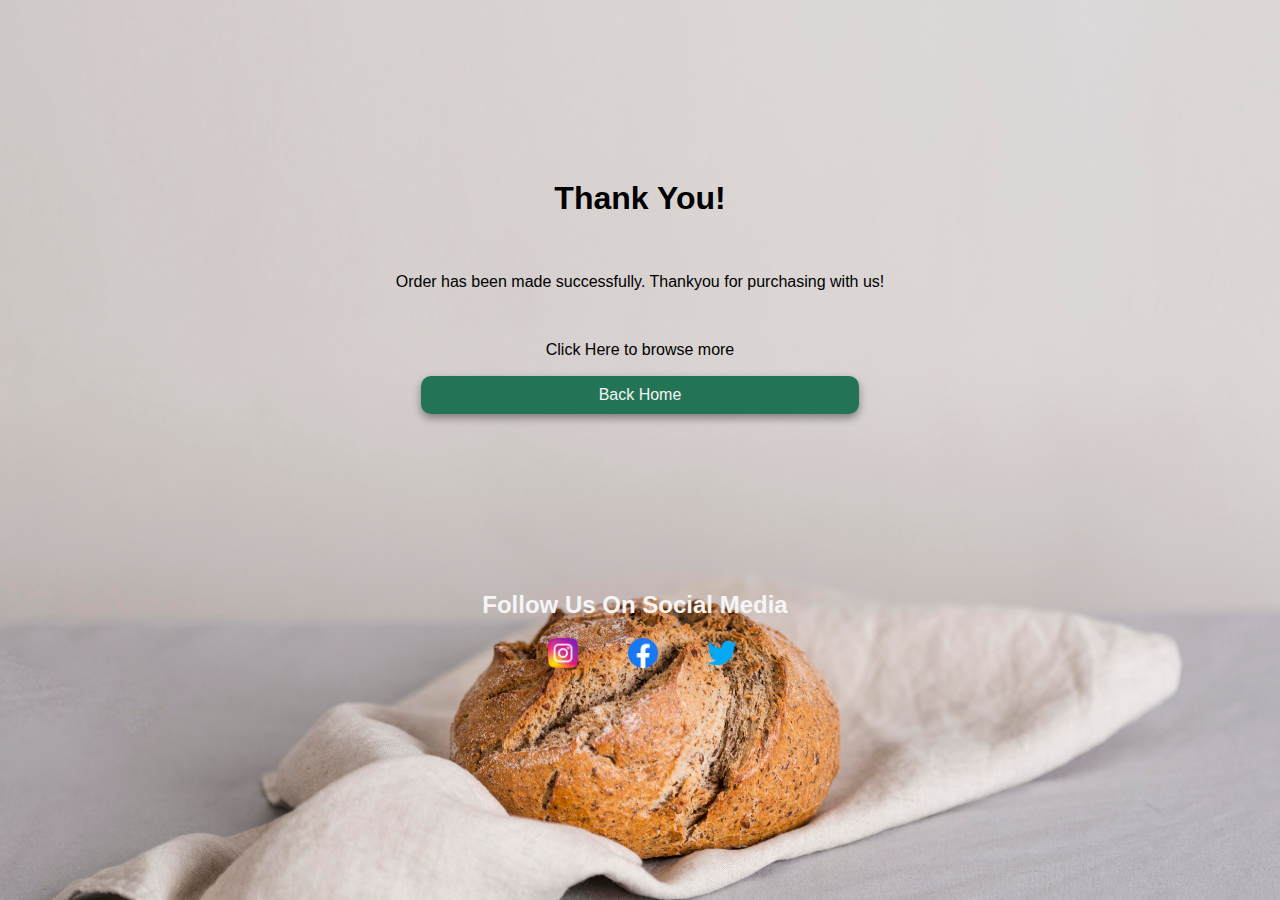
<file: Final.html>
<!DOCTYPE html>
<html lang="en">
<head>
    <meta charset="UTF-8">
    <meta name="viewport" content="width=device-width, initial-scale=1.0">
    <title>Page Successful</title>
    <link rel="icon" href="image/croissant.png" type="image/png">
    <link rel="stylesheet" href="Remaining.css">
    <link rel="stylesheet" href="normalize.css">
</head>
<body class="final-background"> <!--Background picture for this page-->
    <header style="margin-top:180px">
        <h1 style="text-align: center;">Thank You!</h1>
    </header>
    <br>
    <section style="text-align: center;">
        <p>Order has been made successfully. Thankyou for purchasing with us!</p><br>
        <p>Click Here to browse more</p>
        <form action="index.html" post="get"> <!--Call to action after this shopping leading them back to home page-->
            <button type="submit" class="final-button">Back Home</button>
        </form>
    </section>
    <br>
    <br>
    <footer style="margin-top:100px">
        <div class="final-socialmedia"> <!--Social media icon-->
            <h2 style="color:whitesmoke">Follow Us On Social Media</h2>
            <img src="image/instagram.png" alt="Instagram">
            <img src="image/facebook.png" alt="Facebook">
            <img src="image/twitter.png" alt="Facebook">
        </div>>
    </footer>

    
</body>
</html>
</file>
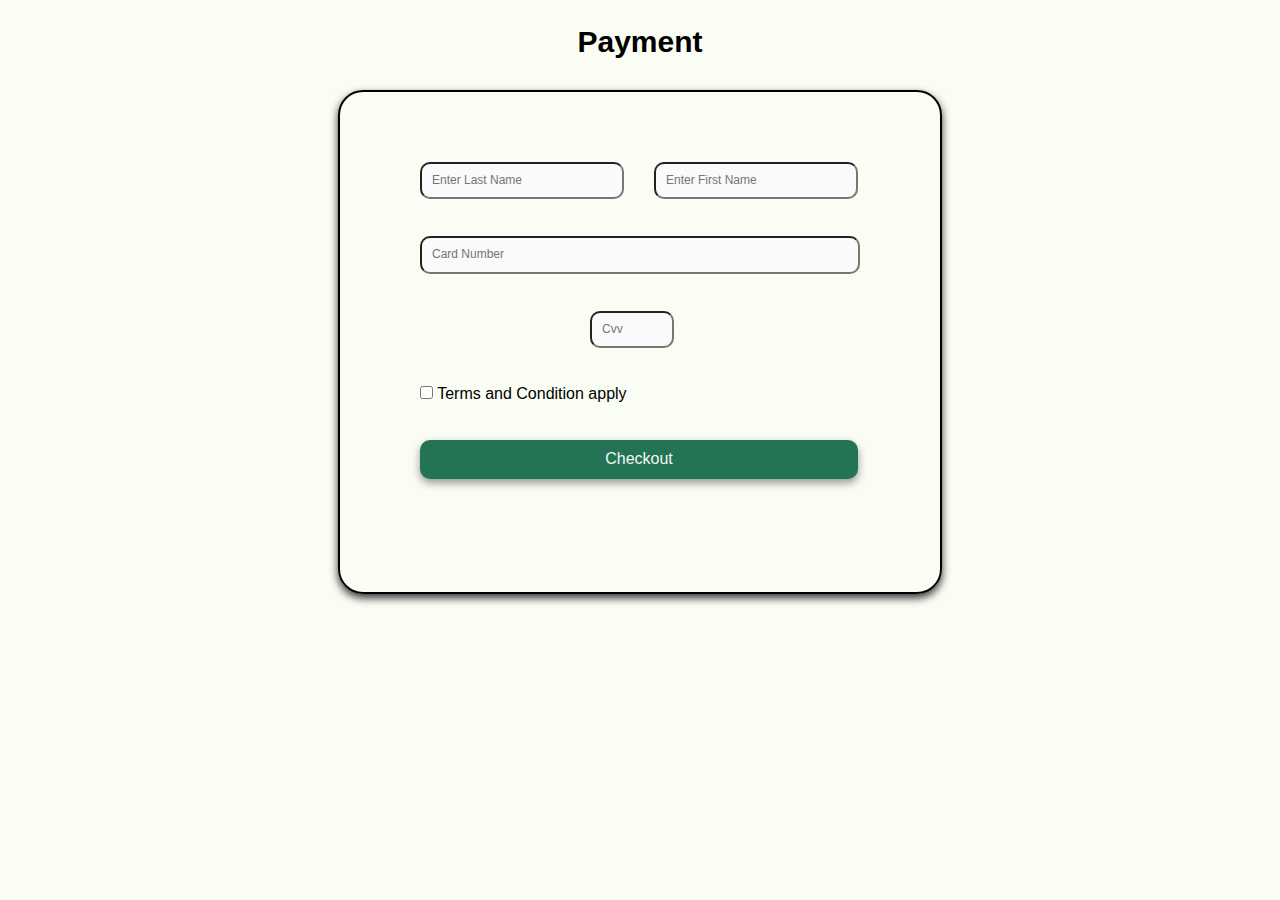
<file: payment.html>
<!DOCTYPE html>
<html lang="en">
<head>
    <meta charset="UTF-8">
    <meta name="viewport" content="width=device-width, initial-scale=1.0">
    <title>Payment</title>
    <link rel="icon" href="image/croissant.png" type="image/png">
    <link rel="stylesheet" href="Remaining.css">
    <link rel="stylesheet" href="normalize.css">
</head>
<body>
    <h1 style="text-align: center; font-size: 30px;margin-top:25px;margin-bottom:0px">Payment</h1>
    <section class="payment-boxContainer"> <!--Container that contain form-->
        <div class="payment-big-empty-box">
            <form action="Final.html" post="get">
                <div class="insidepayment">
                    <input type="text" placeholder="Enter Last Name" class="payment-text-name" required><input type="text" placeholder="Enter First Name" class="payment-text-name" required>
                    <br><br><br>
                    <input type="text" placeholder="Card Number" class="payment-text-card" required>
                    <br><br><br>
                    <input type="text" placeholder="Cvv" class="payment-text-cvv" required>
                    <br><br><br>
                    <input type="checkbox" name="checkb0x" value="checkbox1" required> Terms and Condition apply
                    <br><br><br>
                    <button type="submit">Checkout</button> <!--When buton is clicked it will lead to payment.html-->
                </div>
            </form>
        </div>
    </section>
</body>
</html>
</file>
<file: Remaining.css>
body {
    font-family: Arial, sans-serif;
    margin: 0;
    padding: 0;
    background-color:#fafdf3;
}

/*Navigation Menu*/
.menu {
    background-color: rgb(35, 116, 85);
    text-align: center;
    padding:18px 0;
    padding-bottom:0px;
    position:relative;
}

/* for icons in the menu */
.icons{
    text-align: end;
    margin-right: 10px;
    margin-top: 0;
}

/* for specific icon with ID 'market-icon' */
.icons #market-icon {
    width: 25px;
    margin-right: 10px; 
    cursor: pointer; 
}


.icons img{
    max-width: 25px;
    margin-right:15px
}

/* Logo */
.logo{
    text-align:center
}

.logo img {
    max-width: 80px;
    padding-bottom:20px;
}

/* For the market icon pop out */
.modal {
    display: none;
    position: fixed;
    top: 0;
    left: 0;
    width: 300px;
    height: 100%;
    background-color: rgba(0, 0, 0, 0.7);
    overflow-y: auto;
}

.modal-content {
    background-color: #fefefe;
    margin: 15% auto;
    padding: 20px;
    border: 1px solid #888;
    width: 100%;
    box-sizing: border-box;
}

.modal-content button[type="submit"] {
    padding-right: 30px;
    padding-left: 30px;
    padding-top: 8px;
    padding-bottom: 8px;
    background-color: rgb(35, 116, 85);
    font-size: 16px;
    border: none;
    border-radius:5px;
    position:relative;
    color: whitesmoke;
    transition: color 0.3s ease;
}

/* For the scroll in the modal */
#market-items-list {
    max-height: 500px;
    overflow-y: auto; 
}

/* Close modal */
.close {
    color: #aaa;
    float: right;
    font-size: 28px;
    font-weight: bold;
    cursor: pointer;
}

.close:hover,
.close:focus {
    color: black;
    text-decoration: none;
    cursor: pointer;
}

/* Navigation bar for the pages */
.menu ul {
    list-style: none;
    padding: 10px 0;
    margin-top:8px;
    margin-bottom:0;
    align-items: center;
    justify-content:flex-end;
    background-color: rgb(29, 93, 68);;
    
}

.menu ul li {
    
    display: inline;
    margin: 10px;
    position: relative;
}

.menu ul li a {
    text-decoration: none;
    color: white;
    font-weight: bold;
    font-size: 26px;
    margin: 0 10px;
    transition: color 0.3s;
    font-family:'Pacificoregular';
}

.menu ul li a:hover {
    color:black;
}

/* Background to fill page to display videos */
.menu-background{
    background-size: cover;
    background-position: center;
    background-attachment: fixed;
    background-color: transparent;
    margin: 0;
    margin-top: 40px;
    padding: 0;
    position: relative;
    height: 60vh;
    display:block;
}

.menu-background video{
    width: 100%;
    height: 100%;
    object-fit: cover;
    position: relative;
    top: 0;
    left: 0;
}

.menu-background-text{
    text-align:center;
    font-size: 18px;
    color: ghostwhite;
    position: absolute;
    top: 50%;
    left: 50%;
    transform: translate(-50%, -50%);
}

.menu-label-text{
    font-size:20px;
    margin-right:5px;
    text-align:center;
    margin-left:30px
}

.menu-background-text img{
    max-width: 80px;
    margin-right:60px;
    margin-left:60px;
    margin-top:30px;
    margin-bottom: 40px;
    display: inline-block;
    filter: brightness(0) invert(1);
}

/* Container for photo and details */
.content {
    display: flex;
    flex-direction: row; 
    align-items: flex-start;
}

/* Image for the top part menu page */
.photo {
    float: left;
    width: 50%; 
}

/* Text for the top part of menu page */
.details {
    text-align:center;
    float: right;
    width: 50%; 
    padding: 20px; 
    margin-top: 90px;
    margin-right:80px;
}

.photo img {
    max-width: 75%;
    height: auto;
    display: block;
    margin-top: 50px;
    margin-left: 60px;
    margin-right:30px;
    border-radius:25px;
}

h2{
    text-align:center;
    font-weight: bold;
}

/* box container to contain the menu */
.box-container {
    display: flex;
    flex-wrap: wrap;
    justify-content: center;
    margin-top: 20px;
}

/* Box to display the different menu like pastry and bread */
.box {
    width: 30%;
    text-align: center;
    margin: 30px;
    opacity: 0;
    transform: translateY(20px);
    transition: opacity 0.6s ease-out, transform 0.6s ease-out;
} 

/* Animation for the box when scrolling */
.box.slide-in {
    opacity: 1;
    transform: translateY(0);
}

.box img {
    max-width: 70%;
    height: 80%;
    border-radius: 10px;
    cursor:pointer;
    box-shadow: 0 4px 8px rgba(0, 0, 0, 0.8);
}

/* Enlarge the image of menu when hovered */
.box img:hover {
    transform: scale(1.1); 
}


.box p {
    margin-bottom:0;
    margin-top: 10px;
    font-weight: bold;
} 

/* Button for menu */
#buttons-container {
    margin-top: 10px;
    display:flex;
    justify-content: center;
    margin-bottom: 30px;
}

button {
    margin-right: 10px;
    background-color: #fafdf3;
    border:none;
    font-size: 22px;
    box-shadow: 0 4px 8px rgba(0, 0, 0, 0.4);
}

button:hover{
    color: gray;
}

/* Styling for button menu */
.buttonformenu{
    padding-right: 30px;
    padding-left: 30px;
    padding-top: 8px;
    padding-bottom: 8px;
    background-color: rgb(35, 116, 85);
    font-size: 16px;
    border: none;
    border-radius:5px;
    position:relative;
    color: whitesmoke;
    transition: color 0.3s ease; /* Transition */
}

.textformenu{
    text-align:center;
}

/* Background for shop */
.shop-background{
    background-image: url('image/sweet-bun-with-chocolate-syrup-it.jpg');
    background-size: cover;
    background-position: center;
    background-attachment: fixed;
    background-color: transparent;
    padding: 0;
    position: relative;
    display:block;
    z-index: -1;
}

/* Container positioning for form */
.boxContainer{
    display: flex;
    justify-content: center;
    align-items: center;
    margin-top:10px;
}

/* Control the box size and border and color */
.big-empty-box{
    width: 800px;
    height: 1300px;
    border: 2px solid black;
    border-radius: 25px;
    background-color: rgba(62, 62, 62, 0.4);
    color:whitesmoke;
}

/* Content positioning */
.inputbox{
    margin-top:40px;
    margin-left:50px;
    margin-bottom: 40px;
}


.textarea-style {
    width: 600px;
    height: 150px; 
    padding: 10px;
    font-size: 16px;
    border-radius: 10px;
    background-color: rgb(250, 250, 250);
    margin-bottom: 20px;
}

.textarea-totalprice{
    width: 200px;
    height: 50px; 
    padding: 10px;
    font-size: 16px;
    border-radius: 10px;
    background-color: rgb(250, 250, 250);
    margin-bottom: 20px;
}

/* Enlarging the radio button size */
.inputbox input[type="radio"] {
    transform: scale(1.5);
    margin-right: 5px;
    margin-bottom: 10px;
    margin-left:25px;
}

/* styling the size of the field */
select {
    width: 250px; 
    padding: 10px; 
    font-size: 16px; 
    border-radius:10px;
    background-color:rgb(250, 250, 250);
}

option {
    font-size: 16px; 
}

.inputbox input[type="date"]{
    width: 250px; 
    padding: 10px; 
    font-size: 16px; 
    border-radius:10px;
    background-color:rgb(250, 250, 250);
}

.inputbox input[type="text"]{
    width: 250px; 
    padding: 10px; 
    font-size: 16px; 
    border-radius:10px;
    background-color:rgb(250, 250, 250);
    margin-right:30px;
} 

/* Button styling */
.inputbox button[type="submit"]{
    width: 150px; 
    padding: 10px; 
    font-size: 16px; 
    border-radius:10px;
    background-color:rgb(35, 116, 85);
    color: whitesmoke;
    box-shadow: 0 4px 8px rgba(0, 0, 0, 0.6);
}

.inputbox button[type="submit"]:hover{
    color:darkgray;
}

/* Slide up information */
@keyframes splitAnimation {
    0% {
        transform: translateY(100%);
        opacity: 0;
      }
      100% {
        transform: translateY(0);
        opacity: 1;
      }
}

/* container for the image and text that will be slide up */
.about-container {
    max-width:1000px;
    display: flex;
    flex-direction: column;
    align-items: center;
    text-align: center;
    margin: auto;
    margin-top:20px;
    animation: splitAnimation 3s forwards;
}

.about-container img {
    width: 60%; 
    height: auto; 
    display: block; 
    border-radius:20px;
    margin-top:40px;
}

.about-container p{
    margin: 20px 0;
    font-size: 18px;
    animation: splitAnimation 3s forwards;
}

.about-container h1{
    margin-bottom:0px;
    font-family:'Pacificoregular';
    font-size:36px;
    animation: splitAnimation 3s forwards;
}

/* About page slider with background videos */
.slider-background{
    background-size: cover;
    background-position: center;
    background-attachment: fixed;
    background-color: transparent;
    margin-top:0px;
    margin-bottom:0px;
    padding: 0;
    position: relative;
    height: 80vh;
    display:block;
}

video {
    width: 100%;
    height: 100%;
    object-fit: cover;
    position: relative;
    top: 0;
    left: 0;
}

/* styling for the slider */
.slider-bottom {
    width: 100%;
    margin: 0 -150px;
    padding: 0 150px;
    overflow:hidden;
    position: relative;
    background:transparent;
}

.slider-bottom-text {
    margin: -20px 0;
    display: none;
    animation: slideIn 3s ease-in-out forwards;
}

/* styling for the text in slider */
.text-below-box{
    text-align:center;
    font-size: 18px;
    color: ghostwhite;
    position: absolute;
    top: 50%;
    left: 50%;
    transform: translate(-50%, -50%);
}

/* Slide in animation */
@keyframes slideIn {
    0% {
        transform: translateX(-100%);
    }
    100% {
        transform: translateX(0);
    }
}

.slider-bottom-text:first-child {
    display: block;
}

/* Dots for slider */
.dots-container {
    text-align: center;
    margin-top: 30px;
}

.dot {
    height: 15px;
    width: 15px;
    margin: 0 5px;
    background-color: #bbb;
    border-radius: 50%;
    display: inline-block;
    cursor: pointer;
    box-shadow: 0 4px 8px rgba(0, 0, 0, 0.4);
}

.dot:hover {
    background-color: #717171;
}

/* Display of image using container */
.gallery-container {
    overflow: hidden;
    width: 100%;
    height:700px;
    box-shadow: 0 4px 8px rgba(0, 0, 0, 1);
}

/* gallery slide */
.gallery {
    display: flex;
    transition: transform 1s ease-in-out;
}

.gallery img {
    margin-right:50px;
    width: 40%;
    height: auto;
}

/* textarea contact styling */
.textarea-contact-style {
    width: 600px;
    height: 150px; 
    padding: 10px;
    font-size: 16px;
    border-radius: 10px;
    background-color: rgb(250, 250, 250);
    margin-bottom: 20px;
}

/* Background video for the top of contact */
.contact-background{
    background-size: cover;
    background-position: center;
    background-attachment: fixed;
    background-color: transparent;
    margin: 0;
    padding: 0;
    position: relative;
    height: 75vh;
    display:block;
}

/* Position text in the middle of the background */
.contact-background h1{
    position: absolute;
    top: 50%;
    left: 50%;
    transform: translate(-50%, -50%);
    color: white;
    font-size: 50px;
    font-family: verdana
}

/* Contact container that contains map and form */
.contact-container{
    display: flex;
    flex-direction: row;
}

/* For the map on the left */
.left-contact-container{
    max-width:600px;
    align-items: flex-start;
    justify-content: flex-start;
    margin: 70px 0;
    margin-left:100px
}

/* For the form on the left*/
.right-contact-container{
    max-width:800px;
    align-items: flex-start;
    justify-content: flex-start;
    margin: 30px 0;
    flex:1;
}

/* The position of the text and form on the right contact container */
.insidecontact{
    margin-top:40px;
    margin-left:50px;
    margin-bottom: 40px;
}

.insidecontact input[type="radio"] {
    transform: scale(1.5);
    margin-right: 5px;
    margin-bottom: 10px;
    margin-left:25px;
}

.insidecontact button[type="submit"]{
    width: 150px; 
    padding: 10px; 
    font-size: 16px; 
    border-radius:10px;
    background-color:rgb(35, 116, 85);
    color: whitesmoke;
    box-shadow: 0 4px 8px rgba(0, 0, 0, 0.6);
}

/* Popup for button when clicked */
.popup-contact{
    display: none;
    position: fixed;
    top: 50%;
    left: 50%;
    transform: translate(-50%, -50%);
    height:200px;
    padding: 20px;
    background-color: rgba(62, 62, 62, 0.6);
    border: 1px solid #ccc;
    z-index: 1000;
    color:white;
}

.popup-contact p{
    font-size:20px;
}

/* Close popup contact when clicked on X button */
.close-popup-contact{
    position: absolute;
    top: 10px;
    right: 10px;
    cursor: pointer;
}

/* Social media container */
.socialmedia2{
    text-align: center;
    display: block;
    margin-left:50px;
    margin-top: 40px;
    margin-bottom:40px;
}

/* size of social media icon */
.socialmedia2 img{
    max-width:30px;
    margin-right:80px
}

footer {
    text-align: center;
    padding: 20px 0; /* Adjust padding as needed */
}

/* Line with gap in the middle of the footer */
.line-with-gap {
    position: relative;
    text-align: center;
    margin-top: 20px;
}

/* Controling the length for the gap in the middle */
.line-with-gap::before,
.line-with-gap::after {
    content: "";
    display: inline-block;
    width: 35%; 
    height: 3px; 
    background-color: black; 
}

/* Creating a gap */
.line-with-gap::before {
    margin-right: 8%;
}

/* Creating a gap */
.line-with-gap::after {
    margin-left: 8%;
}

/* For the store name in the middle of the gap */
.text-in-middle {
    position: relative;
    z-index: 1;
    display: inline-block;
    padding: 0; /* Adjust padding as needed */
    background-color: #fafdf3;
    font-size: 24px;
    font-family:'Pacificoregular'
}

/* container for the social media icon and navigation */
.footer-container {
    display: flex;
    justify-content: space-evenly;
    margin-top: 10px;
    margin-left: 10px;
    margin-right: 10px;
}

.footer-links-left {
    text-align: left;
    margin-left:70px;
}

.footer-links-left a {
    display:block;
    margin-right: 10px; 
    text-decoration: none;
    color: black; 
    margin-bottom: 20px;
}

.footer-link-right {
    text-align: right;
    margin-right:150px
}

.footer-link-right a {
    display: block;
    margin-bottom: 20px; 
    text-decoration: none;
    color: black; 
}   

/* This basically footer for shop it's the same but just changing the font and line color all to white */
.line-with-gap-white {
    position: relative;
    text-align: center;
    margin-top: 20px;
    color:whitesmoke
}

/* Same (read on top line-with-gap-white) */
.line-with-gap-white::before,
.line-with-gap-white::after {
    content: "";
    display: inline-block;
    width: 35%; 
    height: 3px; 
    background-color: whitesmoke; 
}

/* Same (read on top line-with-gap-white) */
.line-with-gap-white::before {
    margin-right: 8%;
}

/* Same (read on top line-with-gap-white) */
.line-with-gap-white::after {
    margin-left: 8%;
}

.text-in-middle-white {
    position: relative;
    z-index: 1;
    display: inline-block;
    padding: 0;
    background-color: transparent;
    font-size: 24px;
    font-family:'Pacificoregular'
}


.footer-container-white {
    display: flex;
    justify-content: space-evenly;
    margin-top: 10px;
    margin-left: 10px;
    margin-right: 10px;
}

.footer-links-left-white {
    text-align: left;
    margin-left:70px;
}

.footer-links-left-white a {
    display:block;
    margin-right: 10px;
    text-decoration: none;
    color: whitesmoke; 
    margin-bottom: 20px;
}

.footer-link-right-white {
    text-align: right;
    margin-right:150px
}

.footer-link-right-white a {
    display: block;
    margin-bottom: 20px; 
    text-decoration: none;
    color: whitesmoke; 
}

.footer-text{
    font-weight:bold;
    font-size: 26px;
    margin-right:0;
    margin-bottom:0;
}

.footer-text-white{
    font-weight:bold;
    font-size: 26px;
    margin-right:0;
    margin-bottom:0;
    color:whitesmoke;
}

/* Background image for the final html background */
.final-background{
    background-image: url('image/bread-arrangement-cloth.jpg');
    background-size: cover;
    background-position: center;
    background-attachment: fixed;
    background-color: transparent;
    padding: 0;
    position: relative;
    display:block;
    z-index: -1;
    color:black;
}

.final-socialmedia{
    text-align: center;
    margin-right: 10px;
    margin-top: 15px;
}

.final-socialmedia img{
    max-width:30px;
    margin-right:15px;
    margin-left:30px
}

.final-button{
    width: 438px; 
    padding: 10px; 
    font-size: 16px; 
    border-radius:10px;
    background-color:rgb(35, 116, 85);
    color: whitesmoke;
    box-shadow: 0 4px 8px rgba(0, 0, 0, 0.4);
}

/* Container for the payment box, centering its content */
.payment-boxContainer{
    display: flex;
    justify-content: center;
    align-items: center;
    margin-top:30px;
}

/* Styling for the outer container of the payment box */
.payment-big-empty-box{
    width: 600px;
    height: 500px;
    border: 2px solid black;
    border-radius: 25px;
    box-shadow: 0 4px 8px rgba(0, 0, 0, 0.8);
}

/* For the things in paymentbox */
.insidepayment{
    margin-top:70px;
    margin-left:80px;
    margin-bottom: 40px;
}

.insidepayment input[type="text"]{
    padding: 10px; 
    font-size: 12px; 
    border-radius:10px;
    background-color:rgb(250, 250, 250);
    margin-right:30px;
}

/* style for button type = "submit" */
.insidepayment button[type="submit"]{
    width: 438px; 
    padding: 10px; 
    font-size: 16px; 
    border-radius:10px;
    background-color:rgb(35, 116, 85);
    color: whitesmoke;
    box-shadow: 0 4px 8px rgba(0, 0, 0, 0.4);
}

/* Hover effect */
.insidepayment button[type="submit"]:hover{
    color:darkgray;
}

/* Name text input field */
.payment-text-name{
    width:180px
}

/* card number text input field */
.payment-text-card{
    width:416px;
}

/* card cvv text input field */
.payment-text-cvv{
    width:60px;
    margin-left:170px;
}

/* Media query for screens with a maximum width of 500px */
@media screen and (max-width: 500px) {
    body{
        font-size:12px;
        margin:0;
    }
    /* Styling for social media icons in a column layout */
    .socialmedia2{
        display:flex;
        flex-direction: column;
        justify-content: space-evenly;
        margin-left:20px;
        margin-right:20px;
        margin-top:10px;
        margin-bottom:10px;
    }
    .socialmedia2 img{
        max-width: 15px;
        margin-right:40px;
        margin-left:10px;
        margin-bottom:20px;
        margin-top:10px;
        height:20px;
    }
    /* shrink the size of logo */
    .logo img {
        max-width: 60px;
    }

     /* Adjusting the menu layout for smaller screens */
    .menu ul {
        flex-direction: row;
        align-items: center;
        justify-content: center;
    }

    .menu ul li {
        display: inline-block;
        margin: 8px 0;
        text-align: center;
    }

    /* changing font size */
    .menu ul li a{
        font-size:19px;
        margin:0 5px;
    }

    #slider-container {
        display: flex;
        overflow: hidden;
    }
    
    .slider-item {
        width: 100%;
        display: none;
        justify-content:center;
        text-align:center;
        margin-left:0;
    }
    
    .slider-item img {
        max-width: 15%;
        height: auto;
        width:150px;
        margin: 0 10px;
        border-radius:30px;
        margin-bottom:10px;
    }

    /* Adjusting the layout of content */
    .content {
        display: flex;
        flex-direction: column;
        align-items: flex-start;
    }
    
    /* Adjusting the photo section */
    .photo {
        width: 100%; 
    }
    
    /* Adjusting the text section */
    .details {
        width:90%;
        margin-top:20px;
    }
    
    .photo img {
        max-width: 75%;
        height: auto;
        display: block;
        margin-top: 50px;
        margin-left: 45px;
        margin-right:30px;
        border-radius:25px;
    }

    .boxContainer{
        display: flex;
        justify-content: center;
        align-items: center;
        margin-top:10px;
    }
    
    /* Style the box to smaller size */
    .big-empty-box{
        width: 270px;
        height: 1400px;
        border: 2px solid black;
        border-radius: 25px;
    }
    
    /* Fit the big-emtpy box */
    .inputbox{
        margin-top:40px;
        margin-left:25px;
        margin-bottom: 40px;
    }

    /* Fit the big-emtpy box */
    .textarea-style {
        width: 200px;
        height: 50px; 
        padding: 10px;
        font-size: 16px;
        border-radius: 10px;
        background-color: rgb(250, 250, 250);
        margin-bottom: 20px;
    }
    
    /* Fit the big-emtpy box */
    .inputbox input[type="radio"] {
        transform: scale(1.5);
        margin-right: 5px;
        margin-bottom: 10px;
        margin-left:25px;
    }
    

    select {
        width: 200px; 
        padding: 10px; 
        font-size: 16px; 
        border-radius:10px;
        background-color:rgb(250, 250, 250);
    }
    
    option {
        font-size: 16px; 
    }
    
    /* Fit the big-emtpy box */
    .inputbox input[type="date"]{
        width: 200px; 
        padding: 10px; 
        font-size: 16px; 
        border-radius:10px;
        background-color:rgb(250, 250, 250);
    }
    
    /* Fit the big-emtpy box */
    .inputbox input[type="text"]{
        width: 200px; 
        padding: 10px; 
        font-size: 16px; 
        border-radius:10px;
        background-color:rgb(250, 250, 250);
        margin-right:30px;
        margin-top:10px
    }
    
    /* Fit the big-emtpy box */
    .inputbox button[type="submit"]{
        width: 150px; 
        padding: 10px; 
        font-size: 16px; 
        border-radius:10px;
        background-color:rgb(35, 116, 85);
        color: whitesmoke;
    }

    /* Adjusting the font size */
    .about-container p{
        margin: 20px 25px;
        font-size: 16px;
    }
    
    .about-container h1{
        margin-bottom:0px;
        font-size:30px;
    }
    

    .slider-background{
        background-size: cover;
        background-position: center;
        background-attachment: fixed;
        background-color: transparent;
        padding: 0;
        position: relative;
        height: 80vh;
        display:block;
    }
    
    /* Smaller margin and padding */
    .slider-bottom {
        width: 100%;
        margin: 0 -50px;
        padding: 0 50px;
        overflow:hidden;
        position: relative;
        background:transparent;
    }
    
    /* change the dot size */
    .dots-container {
        margin-top: 5px;
    }

    /* change the dot size */
    .dot {
        margin: 0 2px;
        height: 10px; 
        width: 10px; 
    }
    
    /* change the column */
    .contact-container {
        flex-direction: column;
    }

    /* Adjusting for .left-contact-container and .right-contact-container */
    .left-contact-container,
    .right-contact-container {
        max-width: 100%;
        margin: 15px 0;
    }

    /* change the size of map */
    .left-contact-container iframe {
        width: 100%;
        height: 400px;
    }
    
    /* Change the font size */
    .right-contact-container p{
        font-size:16px
    }

    /* Margin change */
    .insidecontact {
        margin: 20px; 
    }

    /* Shrink the size of the button for radio */
    .insidecontact input[type="radio"] {
        transform: scale(1);
    }

    /* textarea input field size change */
    .textarea-contact-style{
        width: 200px;
        height: 50px; 
        padding: 10px;
        font-size: 16px;
        border-radius: 10px;
        background-color: rgb(250, 250, 250);
        margin-bottom: 20px;
    }
    
    /* Changing size */
    .menu-background-text{
        width:300px;
        text-align:center;
        font-size: 16px;
        color: ghostwhite;
        position: absolute;
        top: 50%;
        left: 50%;
        transform: translate(-50%, -50%);
    }

    /* Changing size */
    .menu-label-text{
        font-size:16px;
        margin-right:5px;
        margin-left:5px;
    }
    
    /* Changing size */
    .menu-background-text img{
        max-width: 40px;
        margin-right:9px;
        margin-left:10px;
        margin-top:30px;
        margin-bottom: 40px;
        display: inline-block;
        filter: brightness(0) invert(1);
    }

    /* Shrink the size to fit 500px */
    .gallery-container {
        overflow: hidden;
        width: 100%;
        height:250px;
        box-shadow: 0 4px 8px rgba(0, 0, 0, 0);
    }

    /* Smaller gap between image */
    .gallery img {
        margin-right:25px;
    }

    /* Shorted the line */
    .line-with-gap::before,
    .line-with-gap::after {
        content: "";
        display: inline-block;
        width: 20%; 
    }
    
    /* Shrink the size of text */
    .text-in-middle {
        font-size: 18px;
    }
    
    /* Margin changes */
    .footer-links-left {
        text-align: left;
        margin-top:20px;
        margin-left:100px;
    }
    
    /* Margin changes */
    .footer-link-right {
        text-align: right;
        margin-top:20px;
        margin-right:100px
    }

    .footer-text{
        font-size: 18px;
    }

    footer p{
        font-size:14px;
    }
    
    /* Shorted the line */
    .line-with-gap-white::before,
    .line-with-gap-white::after {
        content: "";
        display: inline-block;
        width: 20%; 
    }
    
    /* Shrink the size of text */
    .text-in-middle-white {
        font-size: 18px;
    }
    
    /* Margin changes */
    .footer-links-left-white {
        text-align: left;
        margin-top:20px;
        margin-left:100px;
    }
    
    /* Margin changes */
    .footer-link-right-white {
        text-align: right;
        margin-top:20px;
        margin-right:100px
    }

    .footer-text-white{
        font-size: 18px;
    }

    /* Change the height of popup in contact to fit screen */
    .popup-contact{
        height:300px;
    }

    /* shrink the size to fit the 500px */
    .payment-big-empty-box{
        width: 340px;
        height: 500px;
        border: 2px solid black;
        border-radius: 25px;
    }

    /* smaller buttons */
    .insidepayment button[type="submit"]{
        width: 275px; 
    }
    
    /* Adjusting the position */
    .insidepayment{
        margin-top:70px;
        margin-left:30px;
        margin-bottom: 40px;
    }
    
    /* Adjust the size of input field */
    .payment-text-name{
        width:100px;
    }
    
    .payment-text-card{
        width:255px;
    }
    
    .payment-text-cvv{
        width:30px;
        margin-left:110px;
    }
}
</file>
